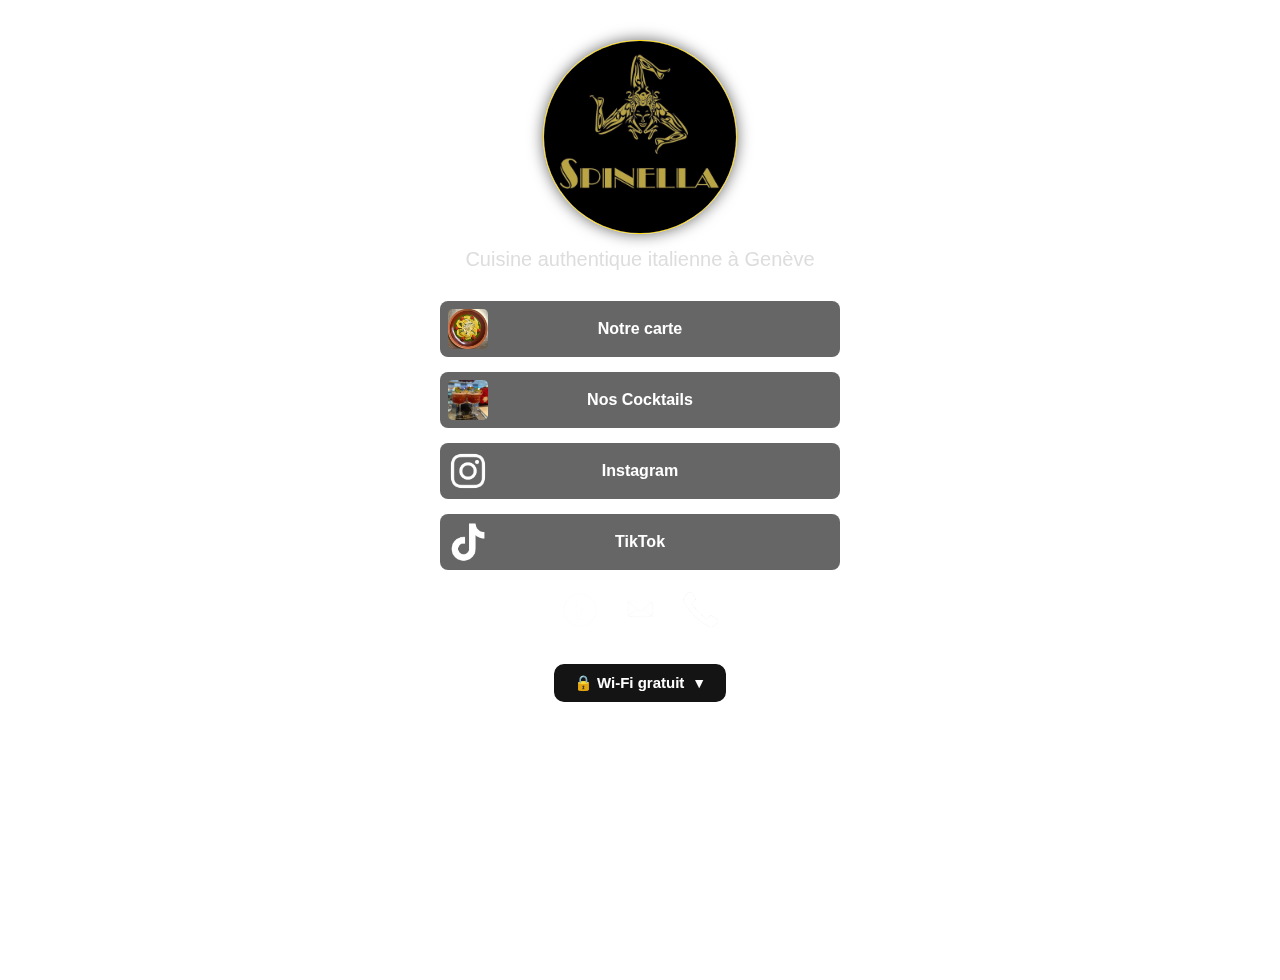
<file: index.html>
<!DOCTYPE html>
<html lang="fr">
<head>
  <meta charset="UTF-8">
  <meta name="viewport" content="width=device-width, initial-scale=1">
  <title>Spinella Ristorante</title>
  <link rel="stylesheet" href="style.css">
</head>
<body>

  <!-- Fond GIF à la place de la vidéo -->
  <video autoplay muted loop playsinline class="bg-video">
    <source src="https://res.cloudinary.com/df6imlwsc/video/upload/v1749380809/v1_yoypyn.mp4" type="video/mp4">
    Votre navigateur ne supporte pas la vidéo HTML5.
  </video>

  <!-- Contenu principal -->
  <div class="content">
   
<div class="logo">
    <img src="1.jpg" alt="Logo Spinella" class="logo-img">
  </div>
    <div class="subtitle">Cuisine authentique italienne à Genève</div>

    <div class="links">
      
      <a href="notre-carte.html" target="_blank" class="cocktail-btn">
          <img src="ravioli.jpg" alt="Carte" class="cocktail-img">
          <span>Notre carte</span>
      </a>
      
      <a href="https://www.dropbox.com/scl/fi/56dji7m6ljbf0t1orlgga/MENU-SPINELLA-8.pdf?rlkey=h6akigf7qhhtlli58adhiamdn&e=1&st=a6b0krzf&raw=1" target="_blank" class="cocktail-btn">
            <img src="2.jpeg" alt="Cocktail" class="cocktail-img">
            <span>Nos Cocktails</span>
        </a>

        <a href="https://www.instagram.com/spinellageneve/" target="_blank" class="cocktail-btn">
            <img src="insta-removebg-preview.png" alt="instagram" class="cocktail-img">
            <span>Instagram</span>
        </a>  
        <a href="https://www.tiktok.com/@spinellageneve" target="_blank" class="cocktail-btn">
            <img src="tiktok-logo-white-png-removebg-preview.png" alt="tiktok" class="cocktail-img">
            <span>TikTok</span>
        </a>   
    </div>

    <div class="social-icons">
        <a href="https://www.facebook.com/share/16X7aFztBN/?mibextid=wwXIfr" target="_blank">
          <img src="fb.png" alt="Facebook">
        </a>
        <a href="mailto:info@spinella.ch">
          <img src="mail.png" alt="Email">
        </a>
        <a href="tel:+41225034186">
          <img src="tel.png" alt="Téléphone">
        </a>
      </div>

         
      <div class="accordion">
        <div class="accordion-header" id="wifi-toggle">
          <span>🔒 Wi-Fi gratuit</span>
          <span class="chevron">▼</span>
        </div>
        <div class="accordion-content" id="wifi-content">
          <p>Nom du réseau :<br>
          <strong>zlq-26359</strong></p>
          <p>Mot de passe :<br>
          <strong>Spinella</strong></p>
        </div>
      </div>

    <!-- Footer -->
    <footer>
      Powered by <br>
      <span><a class="aya" href="https://www.instagram.com/aya.stud.io?igsh=MTAzb2txMnY3aGdsbw==">aya studio</a></span>
    </footer>

    <script>
      const toggle = document.getElementById('wifi-toggle');
      const accordion = document.querySelector('.accordion');
    
      toggle.addEventListener('click', () => {
        accordion.classList.toggle('open');
      });
    </script>
</body>
</html>
</file>
<file: style.css>
/* Fond GIF */
html {
    overflow: hidden;
    overflow-y: scroll;
}
.bg-video
 {
    position: fixed;
    top: 0;
    left: 0;
    min-width: 100vw;
    min-height: 100vh;
    object-fit: cover;
    z-index: -1;
  }
  
  /* Contenu au-dessus de l’image */
  body {
    margin: 0;
    padding: 0;
    font-family: 'Segoe UI', sans-serif;
    color: white;
    display: flex;
    flex-direction: column;
    align-items: center;
    padding: 40px 20px;
    position: relative;
    min-height: 100vh;
  }
  
  .content {
    position: relative;
    z-index: 1;
    text-align: center;
  }
  
  .logo {
    margin-bottom: 10px;
  }
  
  .logo-img {
    width: 20%;       /* Taille de l'image */
    height: 20%;
    border-radius: 50%; /* Cercle parfait */
    object-fit: cover;  /* Pour bien remplir sans déformer */
    border: 1px solid gold;
    box-shadow: 0 0 15px rgba(0, 0, 0, 0.6);
  }
  .subtitle {
    margin-top: 10px;
    font-size: 20px;
    color: #ddd;
  }
  
  .links {
    margin: auto;
    margin-top: 30px;
    width: 100%;
    max-width: 400px;
    display: flex;
    flex-direction: column;
    gap: 15px;
  }
  
  .links a {
    text-decoration: none;
    background: rgba(0, 0, 0, 0.6);
    color: white;
    padding: 8px;
    text-align: center;
    border-radius: 8px;
    transition: 0.2s ease;
  }

/* Bouton spécial avec image à gauche ET texte centré */
.cocktail-btn {
    position: relative;
    display: flex;
    align-items: center;
    justify-content: center; /* Centre le texte dans tout le bouton */
    background: rgba(0, 0, 0, 0.6);
    color: white;
    padding: 12px;
    border-radius: 8px;
    text-decoration: none;
    transition: 0.2s ease;
   height: 40px;
  }
  
  .cocktail-btn span {
    font-weight: bold;
  }
  
  .cocktail-img {
    position: absolute;
    left: 8px;
    width: 40px;
    height: 40px;
    border-radius: 5px;
    object-fit: cover;
    z-index: 0;
  }
  .links a:hover {
    background: rgba(0, 0, 0, 0.8);
  }

  .social-icons {
    margin-top: 20px;
    display: flex;
    justify-content: center;
    gap: 20px;
  }
  
  .social-icons img {
    width: 40px;
    height: 40px;
    object-fit: contain;
    transition: transform 0.2s ease;
  }
  
  .social-icons a:hover img {
    transform: scale(1.1);
  }
  
  footer {
    margin-top: 80px;
    font-size: 20px;
    color: #ffffff;
    text-align: center;
  }

  span {
    font-weight: bolder;
  }

  .aya {
    text-decoration: none;
    color: #ffffff;
  }

  .aya:hover {
text-decoration: underline;
color: rgb(0, 0, 0);
  }

  .accordion {
    background: rgba(0, 0, 0, 0.6);
    border-radius: 10px;
    overflow: hidden;
    width: fit-content;
    max-width: 90%;
    margin: 30px auto;
    color: white;
    
    transition: all 0.3s ease;
  }
  
  .accordion-header {
    display: inline-flex;
    align-items: center;
    justify-content: center;
    cursor: pointer;
    padding: 10px 20px;
    font-weight: bold;
    font-size: 15px;
    background-color: rgba(0, 0, 0, 0.8);
    border-radius: 10px;
    gap: 8px;
  }
  
  .accordion-header:hover {
    background-color: rgba(255, 255, 255, 0.1);
  }
  
  .chevron {
    transition: transform 0.3s ease;
    font-size: 14px;
  }
  
  .accordion.open .chevron {
    transform: rotate(180deg);
  }
  
  .accordion-content {
    max-height: 0;
    overflow: hidden;
    padding: 0 18px;
    transition: max-height 0.4s ease, padding 0.4s ease;
    text-align: left;
  }
  
  .accordion-content p {
    margin: 12px 0;
  }
  
  .accordion.open .accordion-content {
    max-height: 200px;
    padding: 12px 18px;
  }
</file>
